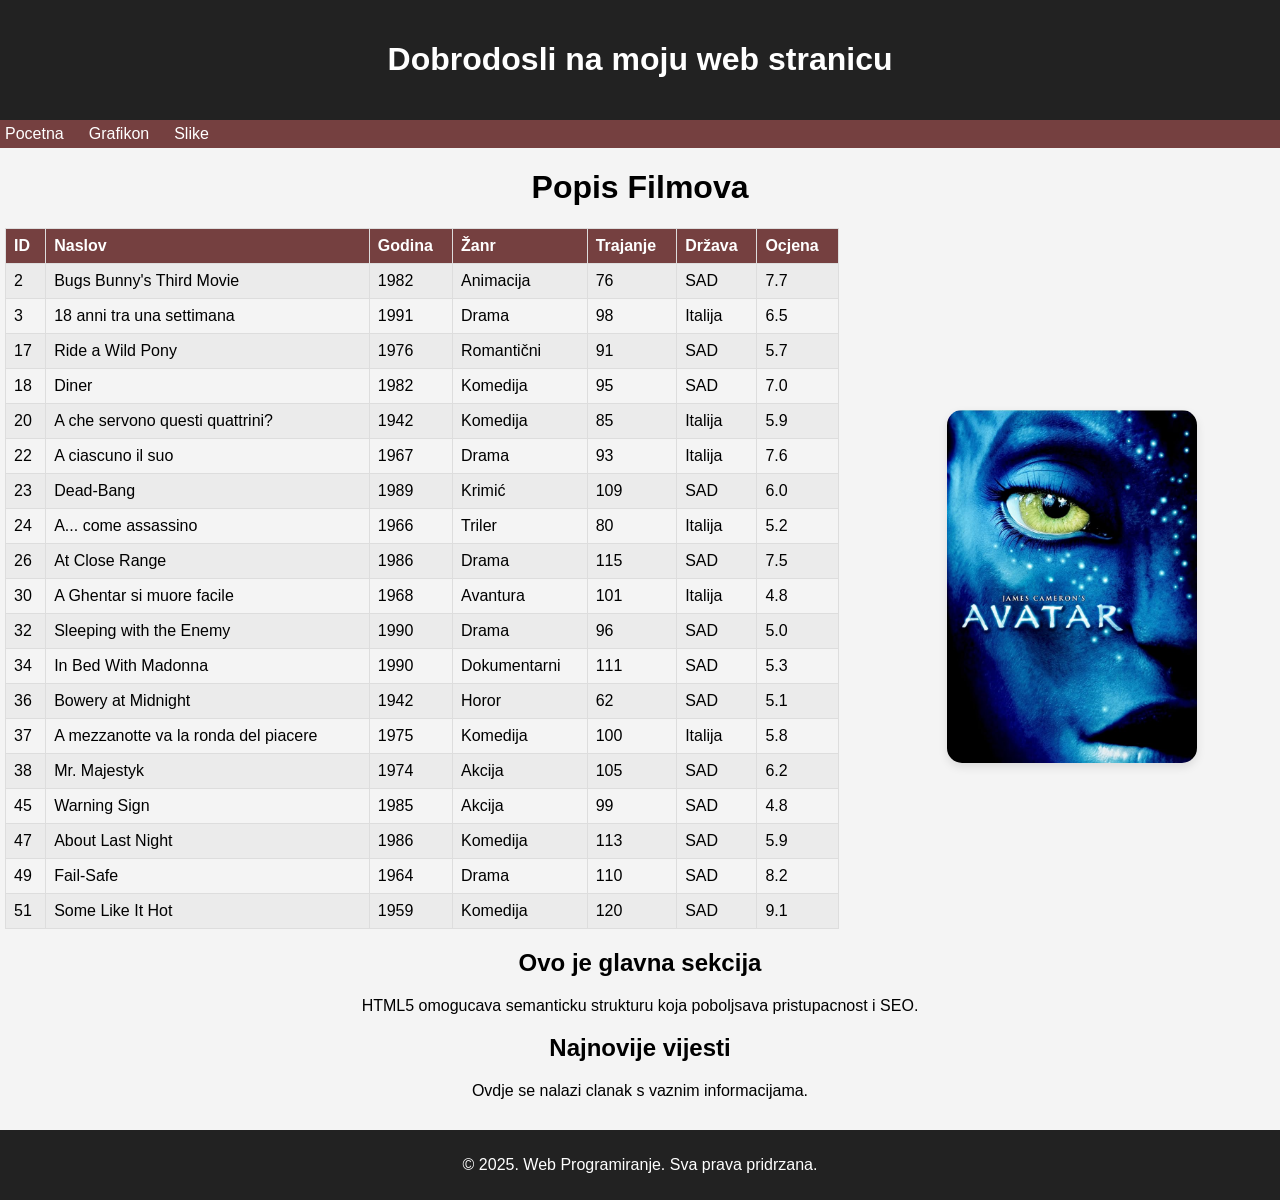
<file: index.html>
<!DOCTYPE html>
	<html lang="hr">
	<head>
		<meta charset="UTF-8">
		<meta name="viewport" content="width=device-width, initial-scale=1.0">
		<!--dodati meta tag bitan za stranicu-->
		<meta name="description" content="Web stranica o filmovima s tablicom i navigacijom">
		<!--dodati link za css dokumente -->
		<link rel="stylesheet" href="style.css">
		<title>Primjer HTML5 stranice</title> <!--promijeniti odgovarajući tekst na stranici
		ovo je samo predložak-->
	</head>
	<body>
		<header>
		<h1>Dobrodosli na moju web stranicu</h1>
		</header>
		<!-- <header>
       <nav aria-labelledby="primarna-navigacija">
        <h2 id="primarna-navigacija">Primarna navigacija</h2>
        
        </nav>
        </header>
    -->
		<div class ="navbar">
			<input type="checkbox" id="menu-toggle">
			<label for="menu-toggle" class="menu-btn">☰ Menu</label>
			<nav aria-label="Glavna navigacija početne stranice"> <!-- dodati obilježja za ARIA-->
			<ul> <!-- dodati da je navigacija lijevo poravnata i da je skrivena
								
				LV1: bez upotrebe javascripta -->
				<li><a href="#">Pocetna</a></li>
				<li><a href="grafikon.html">Grafikon</a></li>
				<li><a href="slike.html">Slike</a></li>
			</ul>
		</nav>
		</div>

		<h1>Popis Filmova</h1>
		<div class="container">
			<table>
				<tr>
					<th>ID</th>
					<th>Naslov</th>
					<th>Godina</th>
					<th>Žanr</th>
					<th>Trajanje</th>
					<th>Država</th>
					<th>Ocjena</th>
				</tr>
				<tr><td>2</td><td>Bugs Bunny's Third Movie</td><td>1982</td><td>Animacija</td><td>76</td><td>SAD</td><td>7.7</td></tr>
				<tr><td>3</td><td>18 anni tra una settimana</td><td>1991</td><td>Drama</td><td>98</td><td>Italija</td><td>6.5</td></tr>
				<tr><td>17</td><td>Ride a Wild Pony</td><td>1976</td><td>Romantični</td><td>91</td><td>SAD</td><td>5.7</td></tr>
				<tr><td>18</td><td>Diner</td><td>1982</td><td>Komedija</td><td>95</td><td>SAD</td><td>7.0</td></tr>
				<tr><td>20</td><td>A che servono questi quattrini?</td><td>1942</td><td>Komedija</td><td>85</td><td>Italija</td><td>5.9</td></tr>
				<tr><td>22</td><td>A ciascuno il suo</td><td>1967</td><td>Drama</td><td>93</td><td>Italija</td><td>7.6</td></tr>
				<tr><td>23</td><td>Dead-Bang</td><td>1989</td><td>Krimić</td><td>109</td><td>SAD</td><td>6.0</td></tr>
				<tr><td>24</td><td>A... come assassino</td><td>1966</td><td>Triler</td><td>80</td><td>Italija</td><td>5.2</td></tr>
				<tr><td>26</td><td>At Close Range</td><td>1986</td><td>Drama</td><td>115</td><td>SAD</td><td>7.5</td></tr>
				<tr><td>30</td><td>A Ghentar si muore facile</td><td>1968</td><td>Avantura</td><td>101</td><td>Italija</td><td>4.8</td></tr>
				<tr><td>32</td><td>Sleeping with the Enemy</td><td>1990</td><td>Drama</td><td>96</td><td>SAD</td><td>5.0</td></tr>
				<tr><td>34</td><td>In Bed With Madonna</td><td>1990</td><td>Dokumentarni</td><td>111</td><td>SAD</td><td>5.3</td></tr>
				<tr><td>36</td><td>Bowery at Midnight</td><td>1942</td><td>Horor</td><td>62</td><td>SAD</td><td>5.1</td></tr>
				<tr><td>37</td><td>A mezzanotte va la ronda del piacere</td><td>1975</td><td>Komedija</td><td>100</td><td>Italija</td><td>5.8</td></tr>
				<tr><td>38</td><td>Mr. Majestyk</td><td>1974</td><td>Akcija</td><td>105</td><td>SAD</td><td>6.2</td></tr>
				<tr><td>45</td><td>Warning Sign</td><td>1985</td><td>Akcija</td><td>99</td><td>SAD</td><td>4.8</td></tr>
				<tr><td>47</td><td>About Last Night</td><td>1986</td><td>Komedija</td><td>113</td><td>SAD</td><td>5.9</td></tr>
				<tr><td>49</td><td>Fail-Safe</td><td>1964</td><td>Drama</td><td>110</td><td>SAD</td><td>8.2</td></tr>
				<tr><td>51</td><td>Some Like It Hot</td><td>1959</td><td>Komedija</td><td>120</td><td>SAD</td><td>9.1</td></tr>
			</table>

			<aside aria-label="Fotografije povezane s filmovima">
				<picture>
					<source media="(min-width: 800px)" srcset="images\avatar.jpg">
					<img src="images\harry_potter.jpg" alt="Movie image for fun">
				</picture>
			</aside>
		</div>	

		<section> <!-- dodati neke od obilježja za ARIA-->
			<h2>Ovo je glavna sekcija</h2>
			<p>HTML5 omogucava semanticku strukturu koja poboljsava pristupacnost i SEO.</p>
		</section>
		 <!-- dodati jedan aside na desnoj strani s ugrađenom google mapom/filmom ili slično-->
		<article>
			<h2>Najnovije vijesti</h2>
			<p>Ovdje se nalazi clanak s vaznim informacijama.</p>
		</article>
		

		<!--dodati odgovarajuće elemente na temelju danog zadatka: tablice, slike, tekst
		Nepotrebno obrisati! -->
		<footer>
		<p>&copy; 2025. Web Programiranje. Sva prava pridrzana.</p>
		</footer>
	</body>
	</html>
</file>
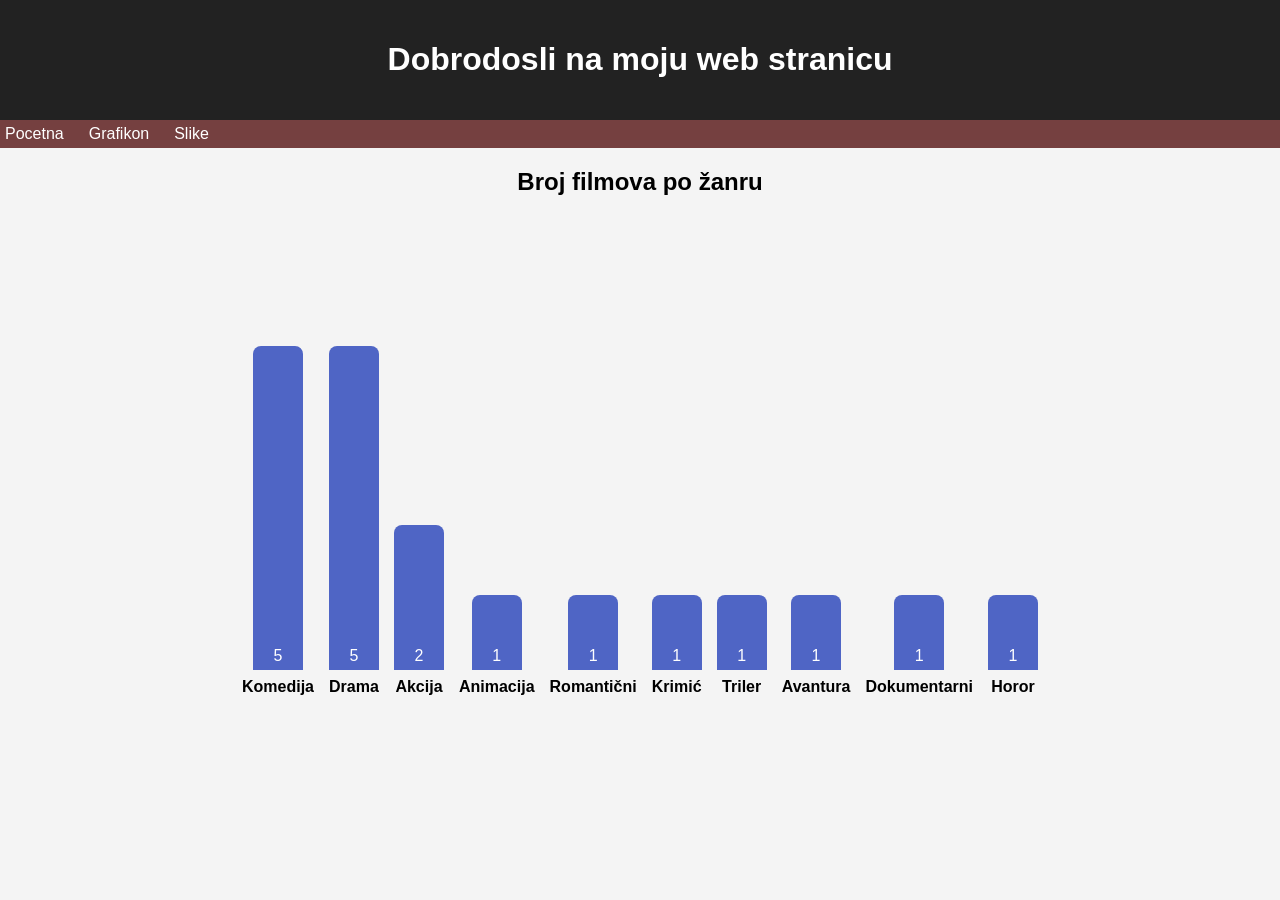
<file: grafikon.html>
<!DOCTYPE html>
<html lang="en">
<head>
    <meta charset="UTF-8">
    <meta name="viewport" content="width=device-width, initial-scale=1.0">
    <link rel="stylesheet" href="style_grafikon.css">
    <title>Grafikon</title>
</head>
<body>
    <header>
		<h1>Dobrodosli na moju web stranicu</h1>
	</header>

	<div class ="navbar">
		<input type="checkbox" id="menu-toggle">
		<label for="menu-toggle" class="menu-btn">☰ Menu</label>
		<nav aria-label="Glavna navigacija početne stranice"> <!-- dodatiobilježja za ARIA-->
		<ul> <!-- dodati da je navigacija lijevo poravnata i da je skrivena
							
			LV1: bez upotrebe javascripta -->
			<li><a href="index.html">Pocetna</a></li>
			<li><a href="#">Grafikon</a></li>
			<li><a href="slike.html">Slike</a></li>
		</ul>
	</nav>
	</div>

    <section class="content">
        <h2>Broj filmova po žanru</h2>
        <div class="chart">
        <div class="column">
            <div class="bar" style="height: 100%;">5</div>
            <span>Komedija</span>
        </div>
        <div class="column">
        <div class="bar" style="height: 100%;">5</div>
        <span>Drama</span>
        </div>
        <div class="column">
            <div class="bar" style="height: 40%;">2</div>
            <span>Akcija</span>
        </div>
        <div class="column">
            <div class="bar" style="height: 20%;">1</div>
            <span>Animacija</span>
        </div>
        <div class="column">
            <div class="bar" style="height: 20%;">1</div>
            <span>Romantični</span>
        </div>
        <div class="column">
            <div class="bar" style="height: 20%;">1</div>
            <span>Krimić</span>
        </div>
        <div class="column">
            <div class="bar" style="height: 20%;">1</div>
            <span>Triler</span>
        </div>
        <div class="column">
            <div class="bar" style="height: 20%;">1</div>
            <span>Avantura</span>
        </div>
        <div class="column">
            <div class="bar" style="height: 20%;">1</div>
            <span>Dokumentarni</span>
        </div>
        <div class="column">
            <div class="bar" style="height: 20%;">1</div>
            <span>Horor</span>
        </div>
        </div>
    </section>
</body>
</html>
</file>
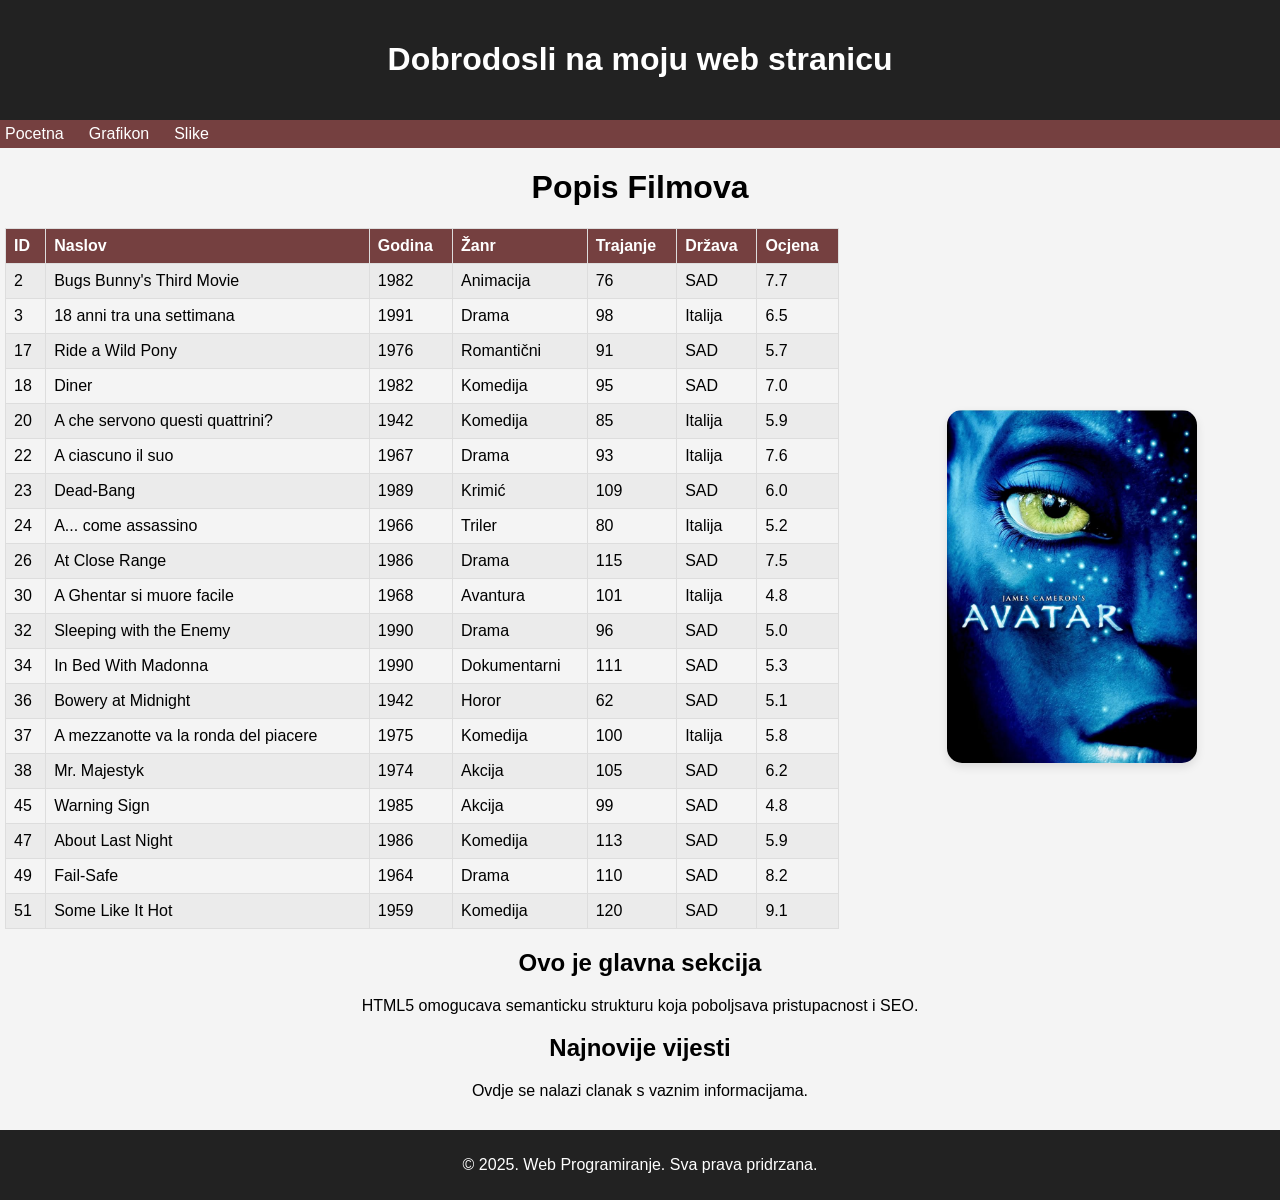
<file: index_predlozak.html>
<!DOCTYPE html>
	<html lang="hr">
	<head>
		<meta charset="UTF-8">
		<meta name="viewport" content="width=device-width, initial-scale=1.0">
		<!--dodati meta tag bitan za stranicu-->
		<meta name="description" content="Web stranica o filmovima s tablicom i navigacijom">
		<!--dodati link za css dokumente -->
		<link rel="stylesheet" href="style.css">
		<title>Primjer HTML5 stranice</title> <!--promijeniti odgovarajući tekst na stranici
		ovo je samo predložak-->
	</head>
	<body>
		<header>
		<h1>Dobrodosli na moju web stranicu</h1>
		</header>
		<!-- <header>
       <nav aria-labelledby="primarna-navigacija">
        <h2 id="primarna-navigacija">Primarna navigacija</h2>
        
        </nav>
        </header>
    -->
		<div class ="navbar">
			<input type="checkbox" id="menu-toggle">
			<label for="menu-toggle" class="menu-btn">☰ Menu</label>
			<nav aria-label="Glavna navigacija početne stranice"> <!-- dodati obilježja za ARIA-->
			<ul> <!-- dodati da je navigacija lijevo poravnata i da je skrivena
								
				LV1: bez upotrebe javascripta -->
				<li><a href="#">Pocetna</a></li>
				<li><a href="grafikon.html">Grafikon</a></li>
				<li><a href="slike.html">Slike</a></li>
			</ul>
		</nav>
		</div>

		<h1>Popis Filmova</h1>
		<div class="container">
			<table>
				<tr>
					<th>ID</th>
					<th>Naslov</th>
					<th>Godina</th>
					<th>Žanr</th>
					<th>Trajanje</th>
					<th>Država</th>
					<th>Ocjena</th>
				</tr>
				<tr><td>2</td><td>Bugs Bunny's Third Movie</td><td>1982</td><td>Animacija</td><td>76</td><td>SAD</td><td>7.7</td></tr>
				<tr><td>3</td><td>18 anni tra una settimana</td><td>1991</td><td>Drama</td><td>98</td><td>Italija</td><td>6.5</td></tr>
				<tr><td>17</td><td>Ride a Wild Pony</td><td>1976</td><td>Romantični</td><td>91</td><td>SAD</td><td>5.7</td></tr>
				<tr><td>18</td><td>Diner</td><td>1982</td><td>Komedija</td><td>95</td><td>SAD</td><td>7.0</td></tr>
				<tr><td>20</td><td>A che servono questi quattrini?</td><td>1942</td><td>Komedija</td><td>85</td><td>Italija</td><td>5.9</td></tr>
				<tr><td>22</td><td>A ciascuno il suo</td><td>1967</td><td>Drama</td><td>93</td><td>Italija</td><td>7.6</td></tr>
				<tr><td>23</td><td>Dead-Bang</td><td>1989</td><td>Krimić</td><td>109</td><td>SAD</td><td>6.0</td></tr>
				<tr><td>24</td><td>A... come assassino</td><td>1966</td><td>Triler</td><td>80</td><td>Italija</td><td>5.2</td></tr>
				<tr><td>26</td><td>At Close Range</td><td>1986</td><td>Drama</td><td>115</td><td>SAD</td><td>7.5</td></tr>
				<tr><td>30</td><td>A Ghentar si muore facile</td><td>1968</td><td>Avantura</td><td>101</td><td>Italija</td><td>4.8</td></tr>
				<tr><td>32</td><td>Sleeping with the Enemy</td><td>1990</td><td>Drama</td><td>96</td><td>SAD</td><td>5.0</td></tr>
				<tr><td>34</td><td>In Bed With Madonna</td><td>1990</td><td>Dokumentarni</td><td>111</td><td>SAD</td><td>5.3</td></tr>
				<tr><td>36</td><td>Bowery at Midnight</td><td>1942</td><td>Horor</td><td>62</td><td>SAD</td><td>5.1</td></tr>
				<tr><td>37</td><td>A mezzanotte va la ronda del piacere</td><td>1975</td><td>Komedija</td><td>100</td><td>Italija</td><td>5.8</td></tr>
				<tr><td>38</td><td>Mr. Majestyk</td><td>1974</td><td>Akcija</td><td>105</td><td>SAD</td><td>6.2</td></tr>
				<tr><td>45</td><td>Warning Sign</td><td>1985</td><td>Akcija</td><td>99</td><td>SAD</td><td>4.8</td></tr>
				<tr><td>47</td><td>About Last Night</td><td>1986</td><td>Komedija</td><td>113</td><td>SAD</td><td>5.9</td></tr>
				<tr><td>49</td><td>Fail-Safe</td><td>1964</td><td>Drama</td><td>110</td><td>SAD</td><td>8.2</td></tr>
				<tr><td>51</td><td>Some Like It Hot</td><td>1959</td><td>Komedija</td><td>120</td><td>SAD</td><td>9.1</td></tr>
			</table>

			<aside aria-label="Fotografije povezane s filmovima">
				<picture>
					<source media="(min-width: 800px)" srcset="images\avatar.jpg">
					<img src="images\harry_potter.jpg" alt="Movie image for fun">
				</picture>
			</aside>
		</div>	

		<section> <!-- dodati neke od obilježja za ARIA-->
			<h2>Ovo je glavna sekcija</h2>
			<p>HTML5 omogucava semanticku strukturu koja poboljsava pristupacnost i SEO.</p>
		</section>
		 <!-- dodati jedan aside na desnoj strani s ugrađenom google mapom/filmom ili slično-->
		<article>
			<h2>Najnovije vijesti</h2>
			<p>Ovdje se nalazi clanak s vaznim informacijama.</p>
		</article>
		

		<!--dodati odgovarajuće elemente na temelju danog zadatka: tablice, slike, tekst
		Nepotrebno obrisati! -->
		<footer>
		<p>&copy; 2025. Web Programiranje. Sva prava pridrzana.</p>
		</footer>
	</body>
	</html>
</file>
<file: style.css>
/* Opći stilovi */
body {
    font-family: Arial, sans-serif;
    margin: 0;
    padding: 0;
    background-color: #f4f4f4;
    text-align: center;
}

/* Header i navigacija */
header {
    background: #222;
    color: white;
    padding: 20px;
}

.nav-menu {
    display: flex;
    justify-content: center;
    list-style: none;
    padding: 0;
    margin: 0;
}

.nav-menu li {
    margin: 0 15px;
}

.nav-menu a {
    text-decoration: none;
    color: white;
    font-weight: bold;
}

/* Sekcije */
.content {
    padding: 40px;
    max-width: 900px;
    margin: auto;
    background: white;
    margin-top: 20px;
    border-radius: 10px;
    box-shadow: 0px 4px 6px rgba(0, 0, 0, 0.1);
}

/* Flexbox za podatke */
.data-container {
    display: flex;
    justify-content: space-around;
    align-items: center;
    flex-wrap: wrap;
    margin-top: 20px;
}

/* Kružni grafikon - CSS samo */
.pie-chart {
    width: 150px;
    height: 150px;
    border-radius: 50%;
    background: conic-gradient(
        #3498db 0% 40%,  /* Industrija */
        #2ecc71 40% 75%,  /* Kućanstva */
        #f1c40f 75% 100%  /* Transport */
    );
    margin: 0 auto;
}

/* Flexbox analiza sekcija */
.analysis-flex {
    display: flex;
    justify-content: space-around;
    flex-wrap: nowrap; /* wrap */
    gap: 20px;
    margin-top: 20px;
}

.analysis-box {
    background: #e3e3e3;
    padding: 20px;
    border-radius: 8px;
    box-shadow: 0px 2px 4px rgba(0, 0, 0, 0.1);
    flex: 1;
    min-width: 250px;
    max-width: 300px;
}

/* Flexbox za kontakt formu */
.form-flex {
    display: flex;
    flex-direction: column;
    gap: 10px;
    align-items: center;
}

input, button {
    width: 80%;
    padding: 10px;
    border: 1px solid #ccc;
    border-radius: 5px;
}

button {
    background-color: #3498db;
    color: white;
    border: none;
    cursor: pointer;
    width: 50%;
}

button:hover {
    background-color: #2980b9;
}

/* Footer */
footer {
    margin-top: 30px;
    padding: 10px;
    background: #222;
    color: white;
}

/* Responzivnost */
@media (max-width: 768px) {
    .data-container {
        flex-direction: column;
        align-items: center;
    }

    .analysis-flex {
        flex-direction: column;
        align-items: center;
    }

    .nav-menu {
        flex-direction: column;
        text-align: center;
    }

    .form-flex input, .form-flex button {
        width: 100%;
    }
}



/* Tablica */
table{
    border-collapse: collapse;
    margin: 0 5px;
}
th{
    background-color: #754040;
    color: white;
}
td, th{
    border: 1px solid #dddddd;
    padding: 8px;
    text-align: left;
}
tr:nth-child(even){ /*tr su svi redovi u tabici, te njihov svaki paran red se gleda*/
    background-color: #ebebeb;
}
tr:hover{
    background-color: #ddd;
    transition: 0.2s;
}

/* Responzivnost slika */
.container{
    display: flex;
    flex-direction: column;
    align-items: center;
    justify-content: center;
}
@media(min-width: 800px){
    .container{
        display: flex;
        flex-direction: row;
        align-items: stretch; /* važno */
        gap: 20px;
    }

    table{
        flex: 2;
        width: auto;
    }

    aside{
        flex: 1;
        display: flex;
        justify-content: center; /* horizontalno */
        align-items: center;     /* vertikalno */
    }
}
aside img{
    margin-top: 20px;
    width: 100%;
    height: auto;
    max-width: 250px;
    border-radius: 15px;
    box-shadow: 0px 4px 10px rgba(0,0,0,0.1);
}
aside img:hover{
    transform: scale(1.1);
    opacity: 0.8;
    transition: 0.3s;
}

/* Navigacija */
.navbar{
    background-color: #754040;
}
nav ul{
    list-style-type: none;
    padding: 0;
    margin: 0;
    display: flex;
    justify-content: flex-start;
    gap: 20px;
    background-color: #754040;
}
nav li{
    padding-top: 5px;
    padding-bottom: 5px;
    padding-left: 5px;
}
nav a{
    color: white;
    text-decoration: none;
}
nav li:hover{
    transition: 0.2s;
    transform: scale(1.1);
}
#menu-toggle{
    display: none;
}
.menu-btn{
    display: none;
    cursor: pointer;
    padding: 10px 15px;
    background-color: #754040;
    color: white;
}
@media(max-width: 800px){
    nav ul{
        flex-direction: column;
        gap: 10px;
        margin-top: 10px;
        max-height: 0;
        overflow: hidden;
        opacity: 0;
        transition: max-height 0.3s ease, opacity 0.3s ease;
    }

    .menu-btn{
        display: block;
    }

    #menu-toggle:checked ~ nav ul{
        max-height: 300px; /* dovoljno visoko */
        opacity: 1;
    }
}
</file>
<file: style_grafikon.css>
:root {
    --primary-bg: #f4f4f4;
    --dark-bg: #222;
    --accent-brown: #754040;
    --accent-blue: #4f65c5;
    --accent-blue-hover: #34448b;
    --text-white: white;
    --transition-speed: 0.2s;
    --transition-slow: 0.3s;
}

body {
    font-family: Arial, sans-serif;
    margin: 0;
    padding: 0;
    background-color: var(--primary-bg);
    text-align: center;
}
header {
    background: var(--dark-bg);
    color: var(--text-white);
    padding: 20px;
}
.nav-menu {
    display: flex;
    justify-content: center;
    list-style: none;
    padding: 0;
    margin: 0;
}

.nav-menu li {
    margin: 0 15px;
}

.nav-menu a {
    text-decoration: none;
    color: var(--text-white);
    font-weight: bold;
}
.navbar{
    background-color: var(--accent-brown);
}
nav ul{
    list-style-type: none;
    padding: 0;
    margin: 0;
    display: flex;
    justify-content: flex-start;
    gap: 20px;
    background-color: var(--accent-brown);
}
nav li{
    padding-top: 5px;
    padding-bottom: 5px;
    padding-left: 5px;
}
nav a{
    color: var(--text-white);
    text-decoration: none;
}
nav li:hover{
    transition: var(--transition-speed);
    transform: scale(1.1);
}
#menu-toggle{
    display: none;
}
.menu-btn{
    display: none;
    cursor: pointer;
    padding: 10px 15px;
    background-color: var(--accent-brown);
    color: var(--text-white);
}
@media(max-width: 800px){
    nav ul{
        flex-direction: column;
        gap: 10px;
        margin-top: 10px;
        max-height: 0;
        overflow: hidden;
        opacity: 0;
        transition: max-height 0.3s ease, opacity 0.3s ease;
    }

    .menu-btn{
        display: block;
    }

    #menu-toggle:checked ~ nav ul{
        max-height: 300px; /* dovoljno visoko */
        opacity: 1;
    }
}

.chart{
    display: flex;
    align-items: flex-end; /* stupci idu od dna prema gore */
    justify-content: center;
    gap: 15px;
    margin-top: 300px;
    height:350px; /* visina grafa */
    margin-top: 150px;
}

.column{
    display: flex;
    flex-direction: column;
    align-items: center;
    justify-content: flex-end;
    height: 100%;
}

.bar{
    width: 50px;
    background-color: var(--accent-blue);
    color: var(--text-white);
    display: flex;
    align-items: flex-end;
    justify-content: center;
    border-radius: 8px 8px 0 0;
    padding-bottom: 5px;
    transition: var(--transition-slow);

    animation: growBar 1s ease-out;
    transform-origin: bottom;
}

/* kljucna rijec za korake animacije*/
/* from - kada animacija tek pocne a to - kada zavrsi*/
/* scaleY el po vertikali je 0 u pocetku a dostic ce 1 tj punu velicinu */
@keyframes growBar {
    from { transform: scaleY(0); }
    to { transform: scaleY(1); }
}

.bar:hover{
    background-color: var(--accent-blue-hover);
    transform: scale(1.05);
}

.column span{
    margin-top: 8px;
    font-size: 16px;
    text-align: center;
    font-weight: bold;
}
</file>
